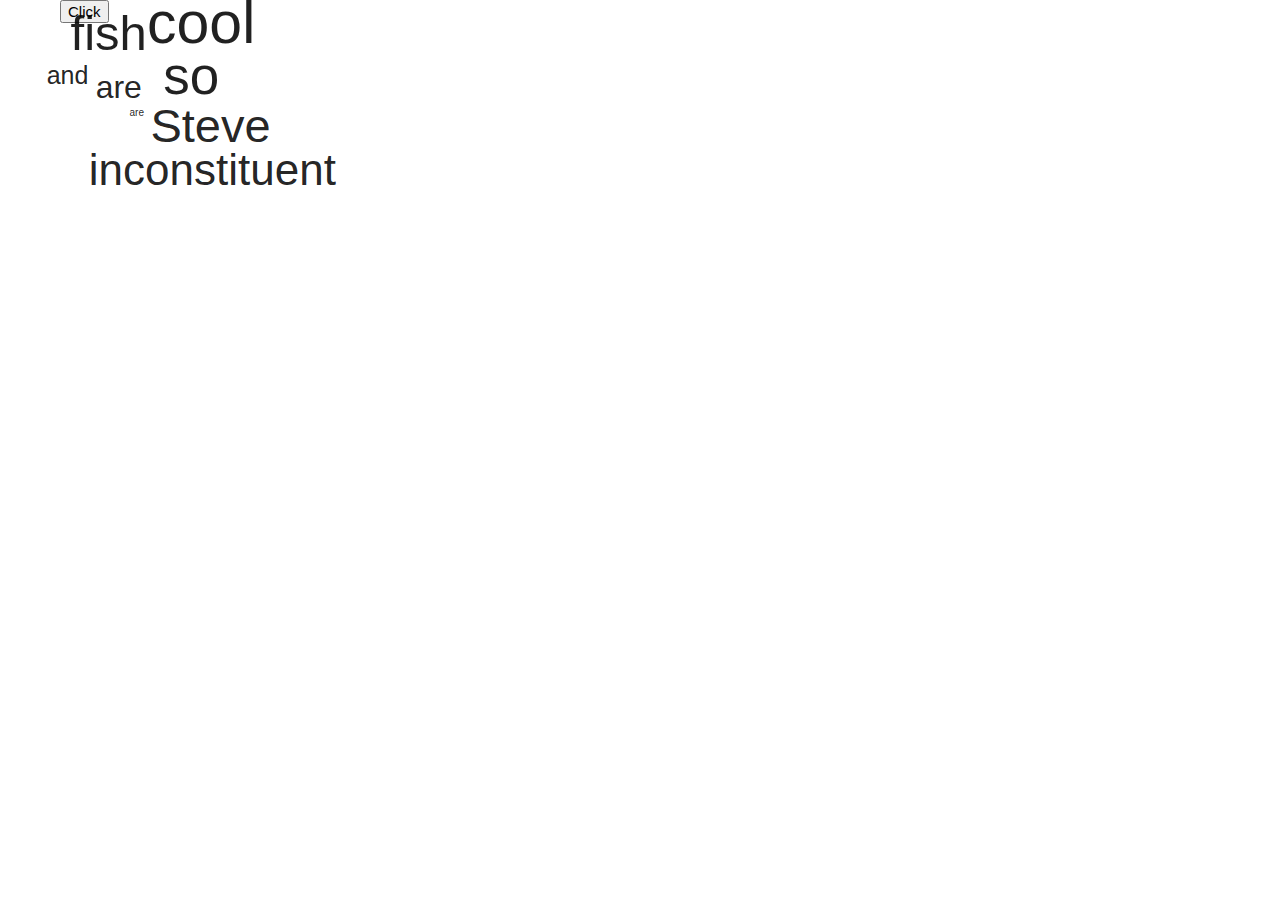
<file: index.html>
<!DOCTYPE html>
<html lang="en-US">
    <head>
        <title>Wordoud</title>
        <link href="vendor/materialize/css/materialize.min.css" type="text/css" rel="stylesheet" />
        <link href="stylesheet/style.css" type="text/css" rel="stylesheet" />
        <script src="vendor/jquery/jquery-3.7.1.min.js"></script>
    </head>
    <body>
        <div class="container">
            <div class="col s12">
                <button id="btn">Click</button>
                <div class="center-align valign-wrapper" id="word-cloud"></div>
            </div>
        </div>

        <script src="vendor/materialize/js/materialize.min.js"></script>
        <script src="js/script.js"></script>
    </body>
</html>
</file>
<file: stylesheet/style.css>
html {
    width: 400px;
    height: 450px;
}

body, html{
    margin: 0;
    padding: 0;
}

#word-cloud{

    margin: 0 auto;
}
</file>
